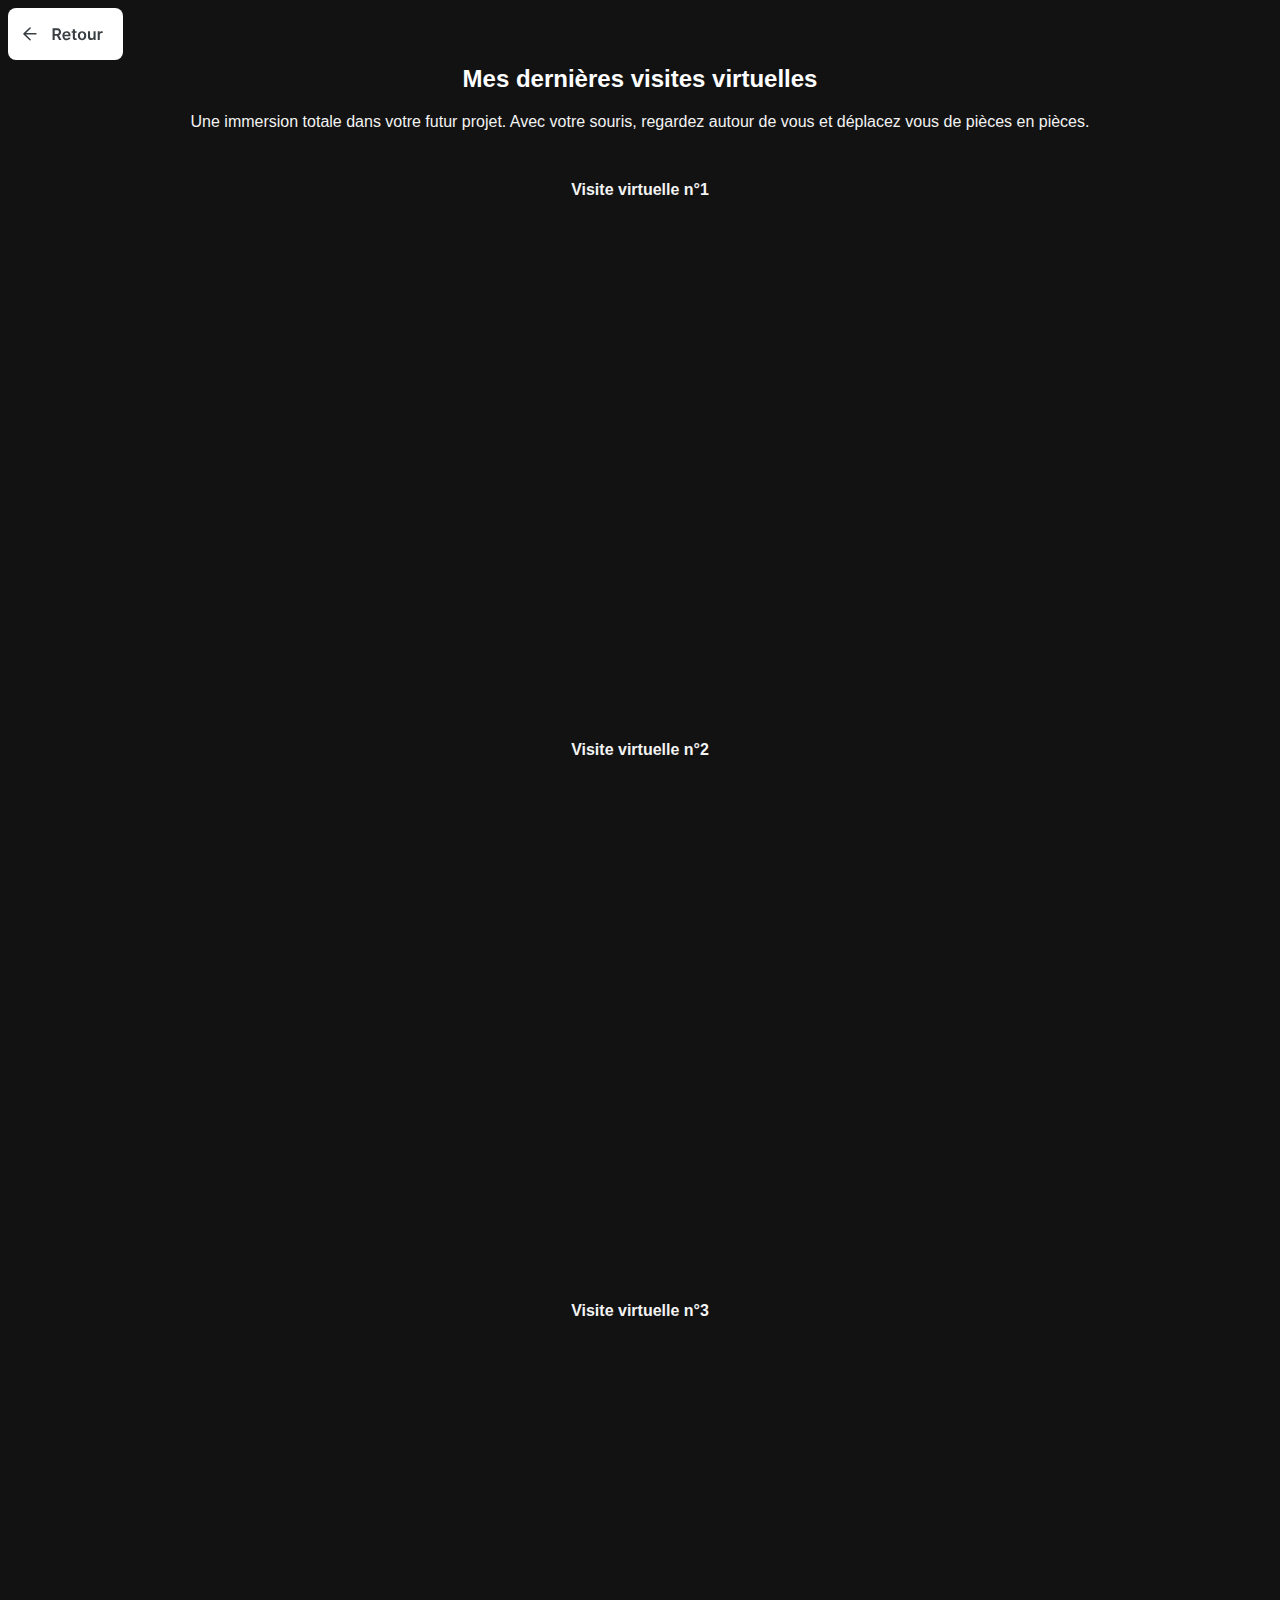
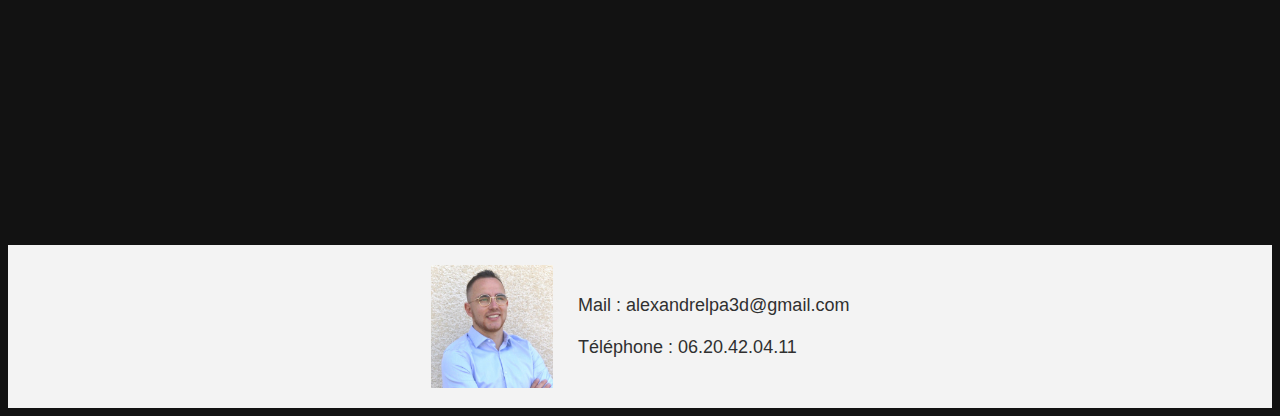
<file: visiteVirtuelle.html>
<!DOCTYPE html>
<html lang="fr">
<head>
    <meta charset="UTF-8">
    <meta name="viewport" content="width=device-width, initial-scale=1.0">
    <title>Galerie d'Images</title>
    <link rel="stylesheet" href="style.css">
</head>
<!-- //Interdire les clics droits -->
<script type='text/javascript'>
    //<![CDATA[ 
    document.addEventListener('contextmenu', function(e){
        if (e.target.nodeName === 'IMG') {
            e.preventDefault();
        }
    }, false);
    //]]>
    </script>
<body>
    <a href="index.html">
        <img src="images/back.svg" alt="Retour à l'accueil" style="background-color: white; border-radius: 8px;">
    </a>
    <h2 style="margin-top: 0px;">Mes dernières visites virtuelles</h2>
    <p id="sousTitre" style=" margin-bottom: 50px;">Une immersion totale dans votre futur projet. Avec votre souris, regardez autour de vous et déplacez vous de pièces en pièces.</p>
    <h4 style="text-align: center;">Visite virtuelle n°1</h4>
<div id="visiteVirt">
    <iframe src="https://app.lapentor.com/sphere/appartements-nordheim" frameborder="0" width="90%" height="500px" scrolling="no" allow="vr,gyroscope,accelerometer" allowfullscreen="true" webkitallowfullscreen="true" mozallowfullscreen="true" oallowfullscreen="true" msallowfullscreen="true"></iframe>
</div>
<h4 style="text-align: center;">Visite virtuelle n°2</h4>
<div id="visiteVirt">
    <iframe src="https://app.lapentor.com/sphere/appartement-106-m2" frameborder="0" width="90%%" height="500px" scrolling="no" allow="vr,gyroscope,accelerometer" allowfullscreen="true" webkitallowfullscreen="true" mozallowfullscreen="true" oallowfullscreen="true" msallowfullscreen="true"></iframe>
</div>
<h4 style="text-align: center;">Visite virtuelle n°3</h4>
<div id="visiteVirt"></div>
<iframe src="https://app.lapentor.com/sphere/test-3d-1698224882" frameborder="0" width="100%" height="400px" scrolling="no" allow="vr,gyroscope,accelerometer" allowfullscreen="true" webkitallowfullscreen="true" mozallowfullscreen="true" oallowfullscreen="true" msallowfullscreen="true"></iframe>
</div>

<div id="contact">
    <img src="images/alex.jpeg" width="250px" alt="">
    <p style="background-color: rgb(243, 243, 243); color: #303030; font-size: large;">Mail : alexandrelpa3d@gmail.com <br> <br>
    Téléphone : 06.20.42.04.11</p>
    
    </div>
</body>
</html>
</file>
<file: style.css>
* {
    font-family: "Inter", sans-serif;
    background-color: #121212 ;
    color: rgb(243, 243, 243);

}

nav {
    display: flex;
    flex-direction: row;
    justify-content: space-between;
    
}

h1, h2 {
    color: white;
}

h1, #sousTitre {
    text-align: center;
    margin: auto;
}

h2 {
    margin-top: 200px;
    text-align: center;
}

.prestations {
    display: flex;
    margin: auto;
    justify-content: center;  
    padding: 10px;
    border-radius: 2px;
    border: #303030 0,5px solid;
}


a {
    font-size: 18px;
    text-decoration: none;
    color: #303030;

}

a:hover {
    scale: 110%;
    color: black;
    font-weight: bold;
}

#tableau1, #tableau2, #tableau3 {
    display: flex;
    flex-direction: column;
    justify-content: center;
    align-items: center;
    margin-top: 20px;
    gap: 20px;
}

#contact {
    display: flex;
    justify-content: center;
    align-items: center;
    margin-top: 100px;
    gap: 25px;
    background-color:rgb(243, 243, 243);
    padding: 20px;
}

/* Interieur */

#imagesInt {
    display: flex;
    justify-content: space-between;
    flex-wrap: wrap;
    margin-top: 25px;
}

#visiteVirt {
    display: flex;
    justify-content: center;
    margin-top: 20px;
}




/* Styles pour les petits écrans */

@media (max-width: 1410px) {
    #imagesInt1 img, #imagesInt2 img {
        width: 98%; 
        margin-bottom: 15px;
    }

    .prestations {
        flex-wrap: wrap;
    }
    .prestations img {
width: 85%;
    }

    #imagesInt img {
        width: 90%;
        
    }

    #imagesInt {
        justify-content: center;
        gap: 50px;
    }

    #contact img {
        width: 10%;
    }

    h2 {
        margin-top: 50px;
    }
}
</file>
